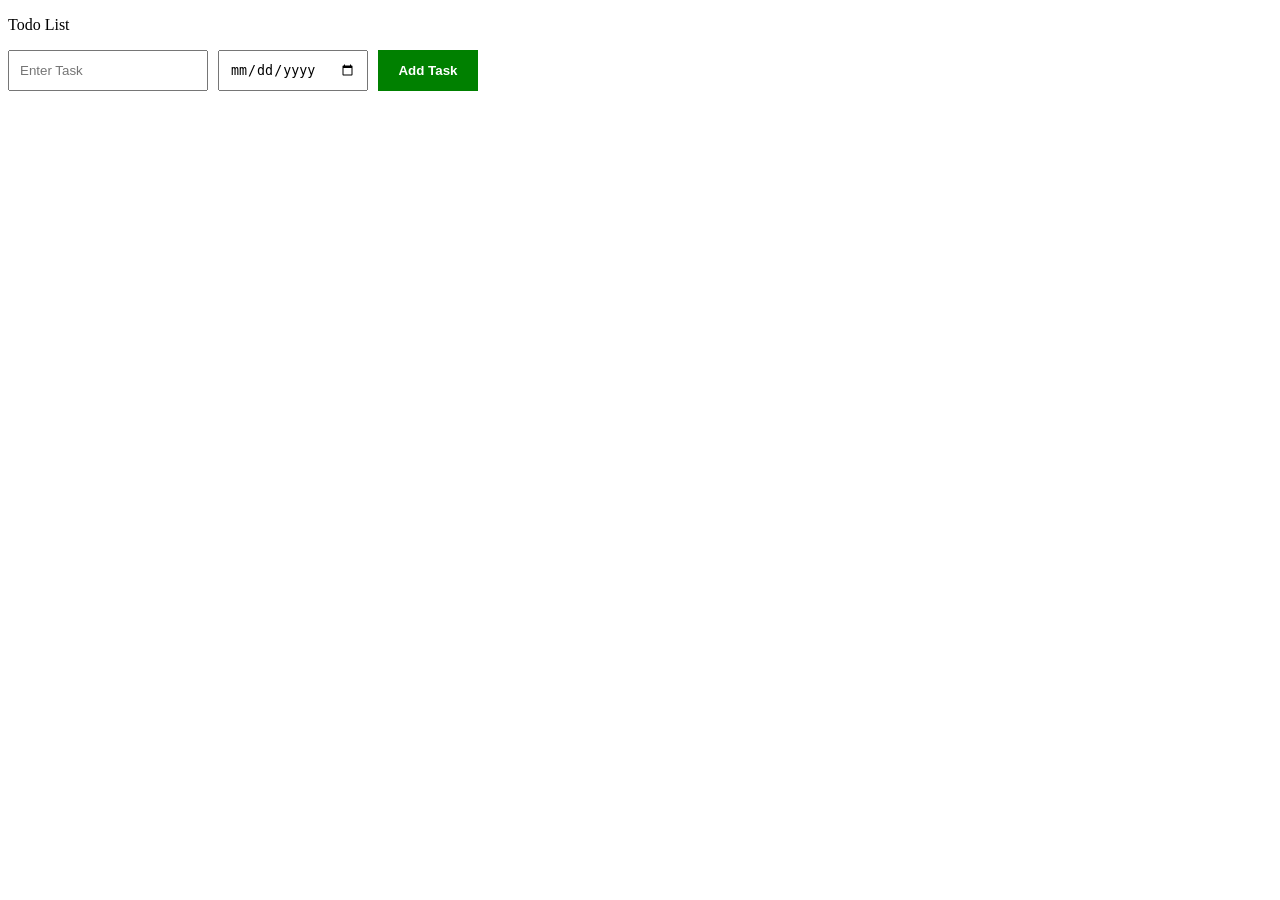
<file: index.html>
<!DOCTYPE html>
<html lang="en">
<head>
    <meta charset="UTF-8">
    <meta name="viewport" content="width=device-width, initial-scale=1.0">
    <title>ToDo List</title>
    <link rel="stylesheet" href="to-do-list.css">
</head>
<body>
    <p>Todo List</p>
    <div class='input-grid'>
        <input placeholder="Enter Task" class="js-input" onkeydown="handleWithEnter(event)">
        <input type="date" class="js-input-date" onkeydown="handleWithEnter(event)">
        <button class="add-task js-add-todo-button">Add Task</button>
    </div>
      <div class="js-to-do"></div>
    <script src="to-do-list.js"></script>
</body>
</html>
</file>
<file: to-do-list.css>
.add-task{
    border: none;
    cursor: pointer;
    color: white;
    background-color: green;
    padding: 12px;
    font-weight: bold;
}
.delete{
    border: none;
    cursor: pointer;
    color: white;
    background-color:Red;
    padding: 12px;
    font-weight: bold;
}
.js-input{
    padding: 10px;
}
.js-input-date{
    box-sizing: border-box;
    padding:10px;
}
.js-to-do,.input-grid{
    display: grid;
    grid-template-columns:200px 150px 100px;
    column-gap: 10px;
    row-gap: 10px;
    align-items: center;
}
.js-to-do{
    margin-bottom: 10px;
}
.input-grid{
    align-items: stretch;
    margin-bottom: 10px;
}
.name{
    display: block;
    font-size: 15pxpx;
    margin-left: 10px;
}
</file>
